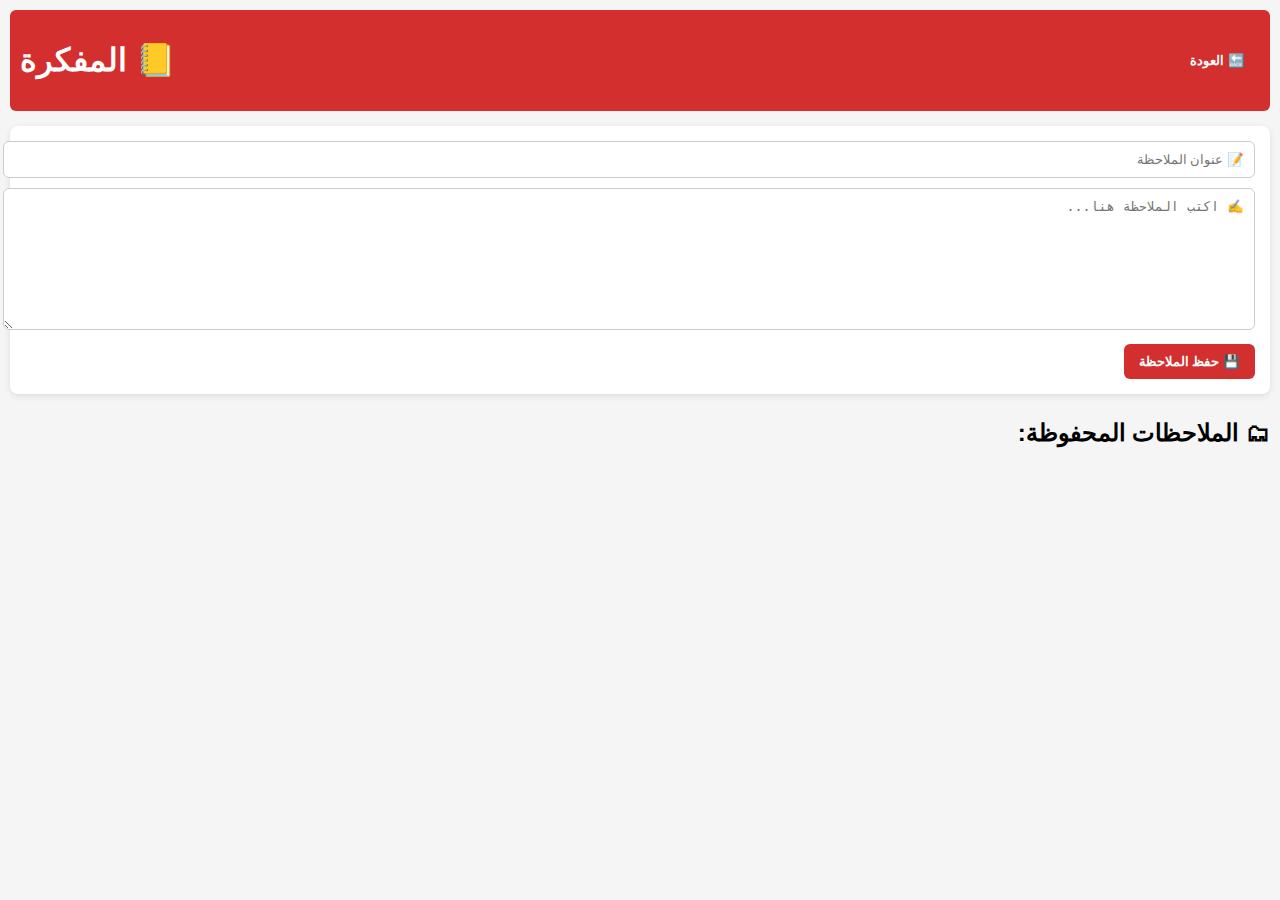
<file: github/notes.html>
<!DOCTYPE html>
<html lang="ar" dir="rtl">
<head>
  <meta charset="UTF-8" />
  <meta name="viewport" content="width=device-width, initial-scale=1.0" />
  <title>المفكرة</title>
  <link rel="stylesheet" href="notes.css" />
</head>
<body>
  <header>
    <button onclick="goBack()">🔙 العودة</button>
    <h1>📒 المفكرة</h1>
  </header>

  <section class="new-note">
    <input type="text" id="note-title" placeholder="📝 عنوان الملاحظة" />
    <textarea id="note-body" placeholder="✍️ اكتب الملاحظة هنا..."></textarea>
    <button onclick="saveNote()">💾 حفظ الملاحظة</button>
  </section>

  <section class="notes-list">
    <h2>🗂 الملاحظات المحفوظة:</h2>
    <ul id="saved-notes"></ul>
  </section>
  <script src="notes.js"></script>
</body>
</html>
</file>
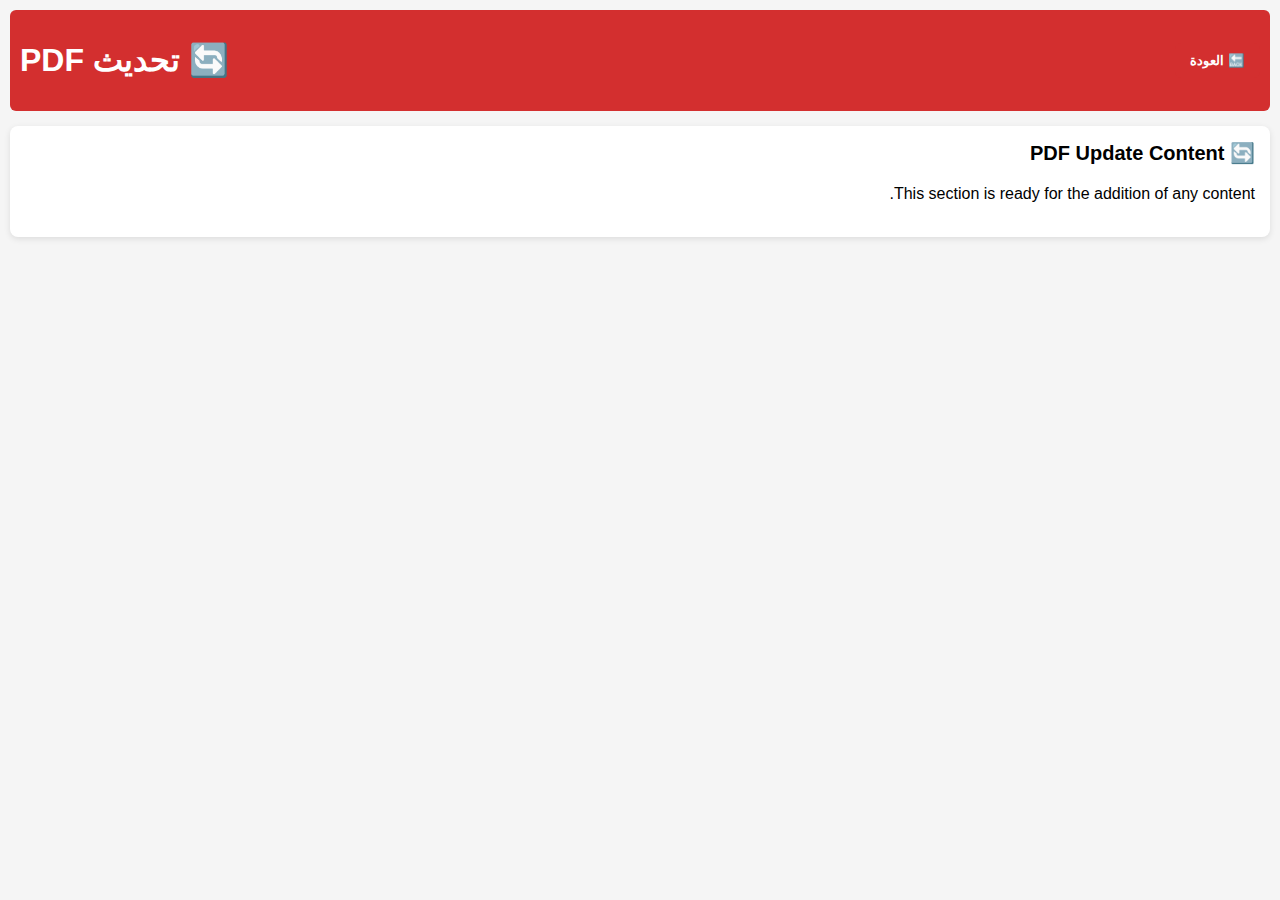
<file: github/pdf_update.html>
<!DOCTYPE html>
<html lang="ar" dir="rtl">
<head>
  <meta charset="UTF-8" />
  <meta name="viewport" content="width=device-width, initial-scale=1.0" />
  <title>تحديث PDF</title>
  <link rel="stylesheet" href="pdf_update.css" />
</head>
<body>
  <header>
    <button onclick="goBack()">🔙 العودة</button>
    <h1>🔄 تحديث PDF</h1>
  </header>

  <section class="content">
    <div class="arabic-content-title">🔄 PDF Update Content</div>
    <div class="arabic-content">
      <p>This section is ready for the addition of any content.</p>
    </div>
  </section>

  <script>
function goBack() {
  window.location.href = "index.html";
}
</script>
</body>
</html>
</file>
<file: github/notes.css>
body {
  font-family: 'Segoe UI', sans-serif;
  background: #f5f5f5;
  margin: 0;
  padding: 10px;
  text-align: right;
}

header {
  background: #d32f2f;
  color: white;
  padding: 10px;
  display: flex;
  align-items: center;
  justify-content: space-between;
  border-radius: 6px;
}

.new-note {
  margin-top: 15px;
  background: white;
  padding: 15px;
  border-radius: 8px;
  box-shadow: 0 2px 6px rgba(0,0,0,0.1);
}

#note-title, #note-body {
  width: 100%;
  margin-bottom: 10px;
  padding: 10px;
  border-radius: 6px;
  border: 1px solid #ccc;
}

#note-body {
  min-height: 120px;
  resize: vertical;
}

button {
  background: #d32f2f;
  color: white;
  padding: 10px 15px;
  border: none;
  border-radius: 6px;
  cursor: pointer;
  font-weight: bold;
}

.notes-list {
  margin-top: 25px;
}

.notes-list ul {
  list-style: none;
  padding: 0;
}

.notes-list li {
  background: white;
  margin-bottom: 10px;
  padding: 10px;
  border-radius: 6px;
  box-shadow: 0 1px 3px rgba(0,0,0,0.1);
  cursor: pointer;
  display: flex;
  justify-content: space-between;
  align-items: center;
}

.notes-list li button {
  background-color: #f44336;
  color: white;
  border: none;
  padding: 5px 10px;
  border-radius: 4px;
  cursor: pointer;
  font-weight: normal;
  transition: background-color 0.3s;
}

.notes-list li button:hover {
  background-color: #d32f2f;
}

@media (max-width: 600px) {
  header {
    flex-direction: column;
    text-align: center;
  }
}
</file>
<file: github/pdf_update.css>
body {
  font-family: 'Segoe UI', sans-serif;
  background: #f5f5f5;
  margin: 0;
  padding: 10px;
  text-align: right;
}

header {
  background: #d32f2f;
  color: white;
  padding: 10px;
  display: flex;
  align-items: center;
  justify-content: space-between;
  border-radius: 6px;
}

.content {
  margin-top: 15px;
  background: white;
  padding: 15px;
  border-radius: 8px;
  box-shadow: 0 2px 6px rgba(0,0,0,0.1);
}

.arabic-content-title {
  font-size: 20px;
  font-weight: bold;
  margin-bottom: 10px;
}

.arabic-content {
  font-size: 16px;
  line-height: 1.6;
}

button {
  background: #d32f2f;
  color: white;
  padding: 10px 15px;
  border: none;
  border-radius: 6px;
  cursor: pointer;
  font-weight: bold;
}

@media (max-width: 600px) {
  header {
    flex-direction: column;
    text-align: center;
  }
}
</file>
